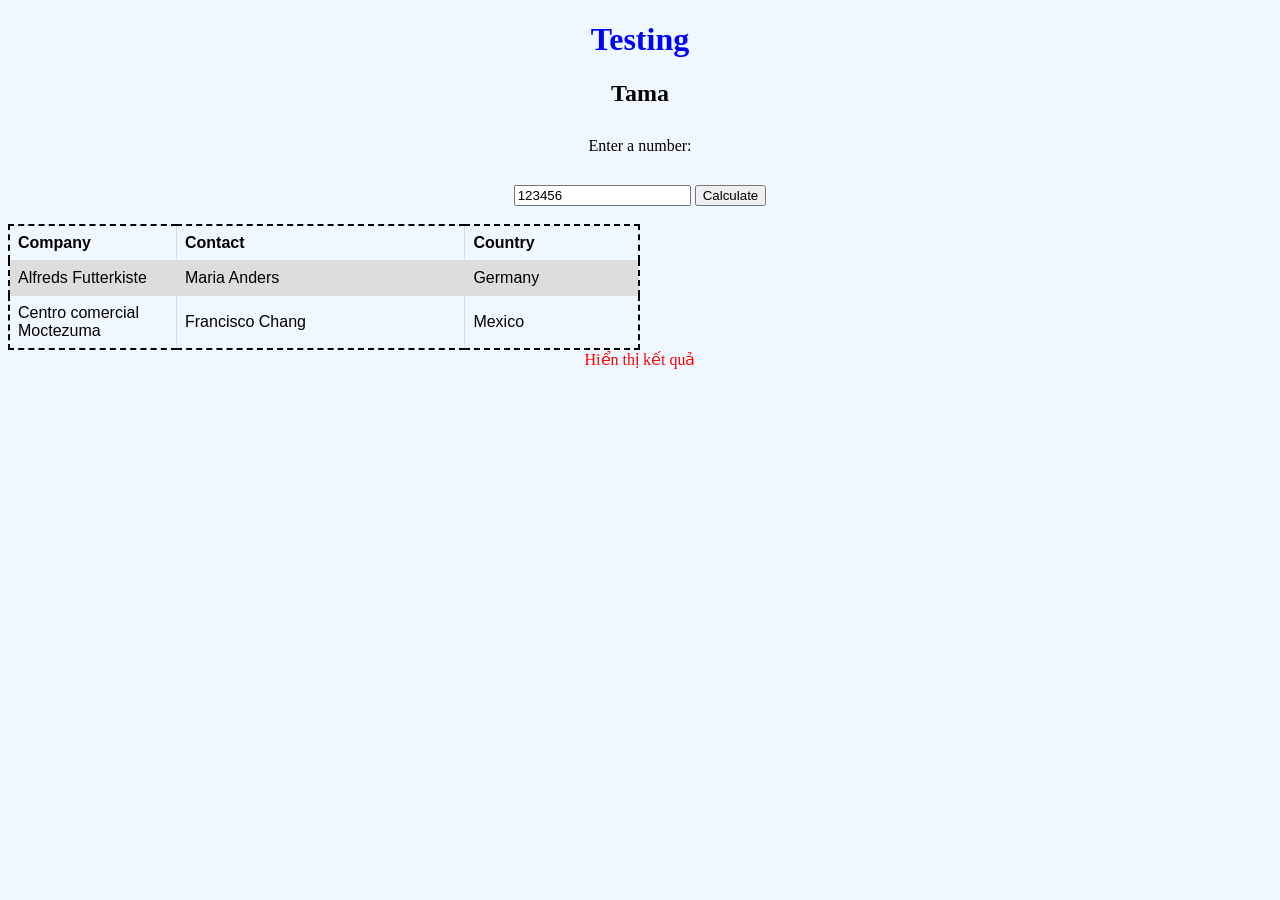
<file: index.html>
<!DOCTYPE html>
<html lang="en">
  <head>
    <meta charset="utf-8">
    <title>Trang web của Sơn</title>
    <style>
      
    </style>
    <link rel="icon" type="image/x-icon" href="/images/favicon.ico">
    <link rel="stylesheet" href="style.css">
  </head>
  <body>
    <h1>Testing</h1>
    <h2>Tama</h2>
    <p>Enter a number:</p>
    <input type="text" id="numberInput" value = "123456" placeholder="Enter a number">
    <button type="button" id="clickme">Calculate</button>
    <br><br>
    <table>
      <tr>
        <th style="width: 150px;">Company</th>
        <th>Contact</th>
        <th>Country</th>
      </tr>
      <tr>
        <td>Alfreds Futterkiste</td>
        <td>Maria Anders</td>
        <td>Germany</td>
      </tr>
      <tr>
        <td>Centro comercial Moctezuma</td>
        <td>Francisco Chang</td>
        <td>Mexico</td>
      </tr>
    </table>
    <label id="resultLabel">Hiển thị kết quả</label>
    <script type="module" src="index.js"></script>
    <style src="style.css"></style>
  </body>
</html>
</file>
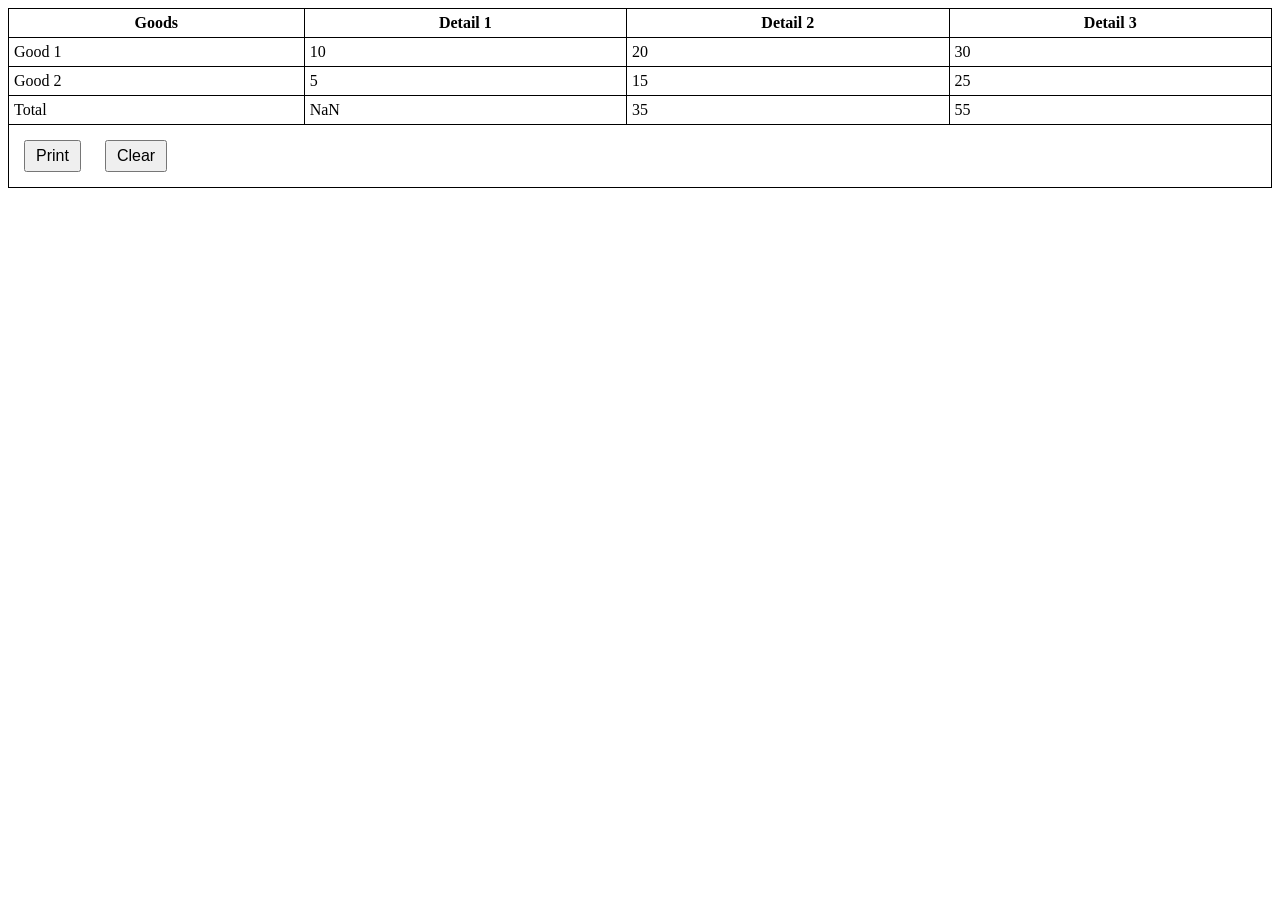
<file: testing/New Text Document.html>
<!DOCTYPE html>
<html>
<head>
  <title>My Table</title>
  <style>
    /* CSS styles for the table and the buttons */
    table {
      width: 100%;
      border-collapse: collapse;
    }
    th, td {
      border: 1px solid black;
      padding: 5px;
    }
    th {
      text-align: center;
    }
    button {
      margin: 10px;
      padding: 5px 10px;
      font-size: 16px;
    }
  </style>
</head>
<body>
  <table>
    <thead>
      <tr>
        <th>Goods</th>
        <th>Detail 1</th>
        <th>Detail 2</th>
        <th>Detail 3</th>
      </tr>
    </thead>
    <tbody>
      <tr>
        <td>Good 1</td>
        <td>10</td>
        <td>20</td>
        <td>30</td>
      </tr>
      <tr>
        <td>Good 2</td>
        <td>5</td>
        <td>15</td>
        <td>25</td>
      </tr>
      <!-- more rows for the goods -->
      <tr>
        <td>Total</td>
        <td id="total-1"></td>
        <td id="total-2"></td>
        <td id="total-3"></td>
      </tr>
    </tbody>
    <tfoot>
      <tr>
        <td colspan="4">
          <button onclick="printTable()">Print</button>
          <button onclick="clearTable()">Clear</button>
        </td>
      </tr>
    </tfoot>
  </table>

  <script>
    function printTable() {
      window.print();
    }

    function clearTable() {
      document.documentElement.classList.add("dark-mode");
      var rows = document.getElementsByTagName("tr");
      for (var i = 1; i < rows.length - 1; i++) {
        var cells = rows[i].getElementsByTagName("td");
        for (var j = 1; j < cells.length; j++) {
          cells[j].innerHTML = "";
        }
      }
      document.getElementById("total-1").innerHTML = "";
      document.getElementById("total-2").innerHTML = "";
      document.getElementById("total-3").innerHTML = "";
    }

    // Calculate the total of each column and display it in the last row
    var rows = document.getElementsByTagName("tr");
    var lastRow = rows[rows.length - 1];
    var cells = lastRow.getElementsByTagName("td");
    for (var i = 1; i < cells.length; i++)
    var total1 = 0;
    var total2 = 0;
    var total3 = 0;
    for (var i = 1; i < rows.length - 1; i++) {
      var cells = rows[i].getElementsByTagName("td");
      total1 += Number(cells[1].innerHTML);
      total2 += Number(cells[2].innerHTML);
      total3 += Number(cells[3].innerHTML);
    }
    cells[0].innerHTML = "Total";
    cells[1].innerHTML = total1;
    cells[2].innerHTML = total2;
    cells[3].innerHTML = total3;
    document.getElementById("total-1").innerHTML = total1;
    document.getElementById("total-2").innerHTML = total2;
    document.getElementById("total-3").innerHTML = total3;
  </script>
</body>
</html>
</file>
<file: style.css>
body {
    background-color: aliceblue;
    text-align: center;
  }
  
  h1 {
    font-size: 32px;
    color: blue;
  }

  p {
    margin: 30px;
    
  }

  #resultLabel {
    margin: 100px;
    color: red;
  }
  
  table {
    font-family: arial, sans-serif;
    border: 2px solid black;
    border-collapse: collapse;
    width: 50%;
    border-radius: 10px;
    border-style: dashed;
  }
  
  td, th {
    border: 1px solid #dddddd;
    text-align: left;
    padding: 8px;
  }
  
  tr:nth-child(even) {
    background-color: #dddddd;
  }
</file>
